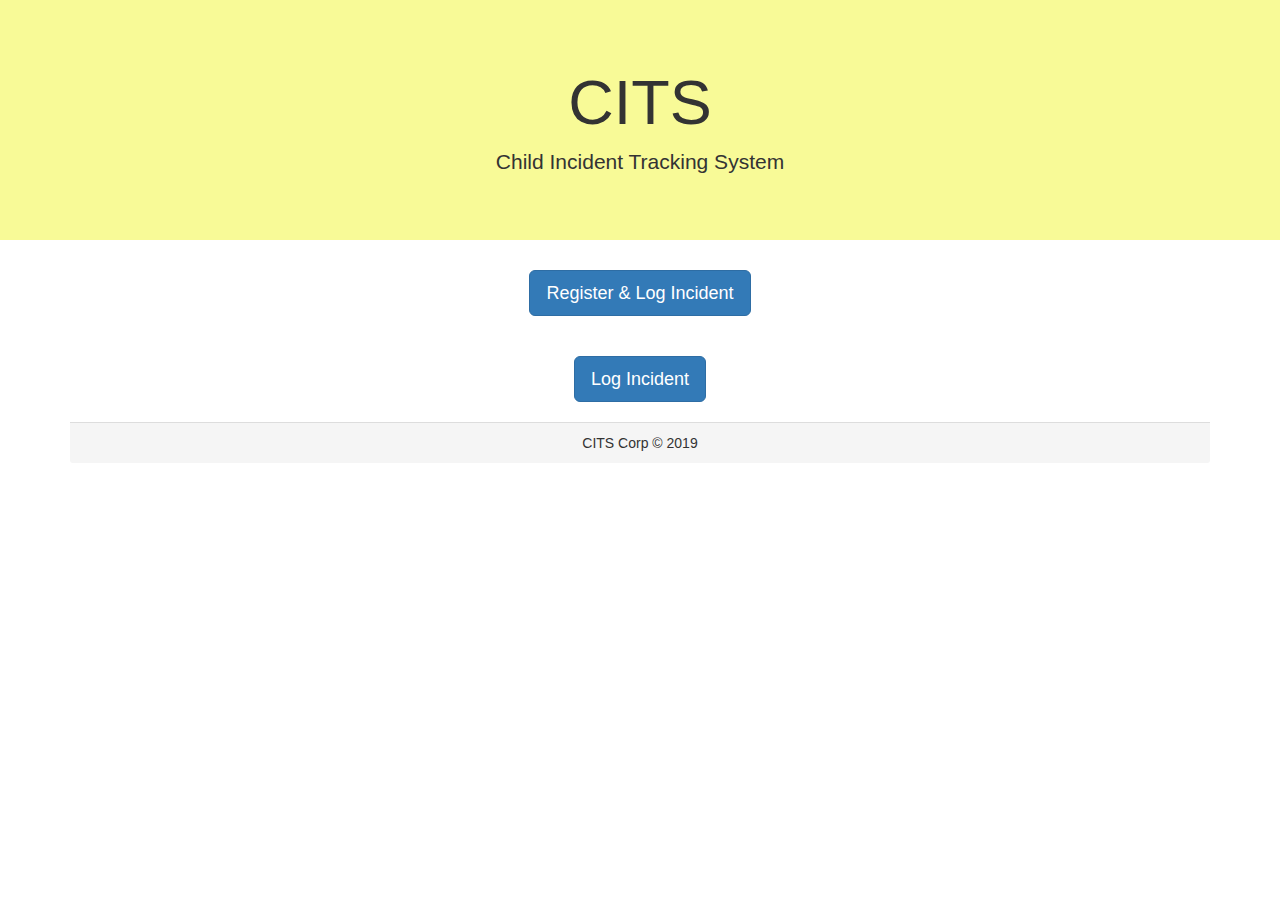
<file: index.html>
<!-- <script src="https://cdn.freecodecamp.org/testable-projects-fcc/v1/bundle.js"></script> -->

<!DOCTYPE html>
<html>
    <head>
        <!-- Bootstrap CSS -->
        <link rel="stylesheet" href="css/bootstrap.min.css">    
        <div id="main">
        <title>Child Incident Tracking System</title>
    </head>

    <!--JUMBOTRON-->
    <div class="jumbotron text-center">
        <div class="container">
            <h1>CITS</h1>
            <p>Child Incident Tracking System</p>
        </div>
    </div>
    
    <body>
        <div class="container">

                <div class ="containter text-center">
                    <a href="register.html" class="btn btn-lg btn-primary" role="button">Register & Log Incident</a>
                </div>
                <br>
                <br>
                <div class ="containter text-center">
                    <a href="logIncident.html" class="btn btn-lg btn-primary" role="button">Log Incident</a>
                </div>

        </div>

        <!-- jQuery (necessary for Bootstrap's JavaScript plugins) -->
        <script src="https://code.jquery.com/jquery-1.12.4.min.js" 
        integrity="sha384-nvAa0+6Qg9clwYCGGPpDQLVpLNn0fRaROjHqs13t4Ggj3Ez50XnGQqc/r8MhnRDZ" crossorigin="anonymous"></script>
        <script src="js/bootstrap.min.js"></script>

    </body>

    <br>

    <div class="container text-center">
    <div class="panel-footer panel-default" text="text-center">CITS Corp &copy; 2019</div>
    </div>  
</html>
</file>
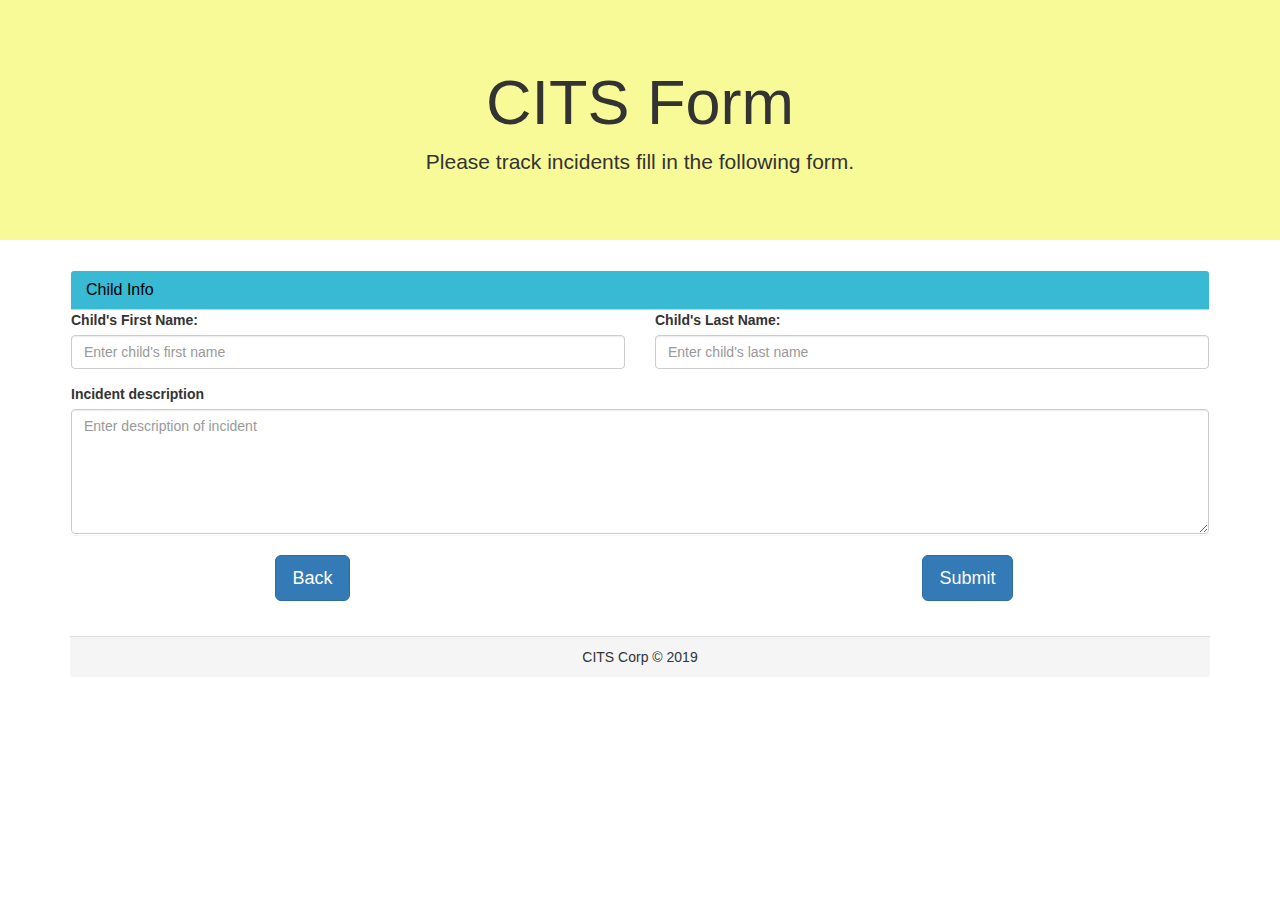
<file: logIncident.html>
<!-- <script src="https://cdn.freecodecamp.org/testable-projects-fcc/v1/bundle.js"></script> -->

<!DOCTYPE html>
<html>
    <head>
        <!-- Bootstrap CSS -->
        <link rel="stylesheet" href="css/bootstrap.min.css">    
        <div id="main">
        <title>Child Incident Tracking System</title>
    </head>

    <!--JUMBOTRON-->
    <div class="jumbotron text-center">
        <div class="container">
            <h1>CITS Form</h1>
            <p>Please track incidents fill in the following form.</p>
        </div>
    </div>
    
    <body>
        <form class="form-group" id="cits-incident" method="post" action="incident_submit.php">
            <div class="container">
                <div class="panel panel-info">
                    <div class="panel-heading">
                            <h3 class="panel-title">Child Info</h3>
                    </div>
                        <div class="row">
                        <div class="col-md-6">
                                <div class="form-group">
                                        <label>Child's First Name: </label>
                                        <input type="text" class="form-control" name="child_firstName" id="cFirstName" placeholder="Enter child's first name" class="namebox" required/>
                                </div>
                        </div>
                        <div class="col-md-6">
                                <div class="form-group">
                                        <label>Child's Last Name: </label>
                                        <input type="text" class="form-control" name="child_lastName" id="cLastName" placeholder="Enter child's last name" class="namebox" required/>
                                </div>
                        </div>
                                
                        </div>

                        <label>Incident description</label>
                        <textarea class="form-control" style="min-height:125px; min-width:100px;" name="incident_desc" id="incidentDesc" placeholder="Enter description of incident"></textarea>
                </div>

                               
                </div>

                <div class="row">

                        <div class="col-md-6">
                                <div class ="containter text-center">
                                                <a class="btn btn-primary btn-lg" href="index.html" role="button">Back</a>
                                </div>
                        </div>
                        <div class="col-md-6">
                                <div class ="containter text-center">
                                        <input type="submit" class="btn btn-lg btn-primary"  id="submit" value="Submit">
                                </div>
                        </div>

                </div>
    
        </form>

        <!-- jQuery (necessary for Bootstrap's JavaScript plugins) -->
        <script src="https://code.jquery.com/jquery-1.12.4.min.js" 
        integrity="sha384-nvAa0+6Qg9clwYCGGPpDQLVpLNn0fRaROjHqs13t4Ggj3Ez50XnGQqc/r8MhnRDZ" crossorigin="anonymous"></script>
        <script src="js/bootstrap.min.js"></script>

    </body>

    <br>

    <div class="container text-center">
    <div class="panel-footer panel-default" text="text-center">CITS Corp &copy; 2019</div>
    </div>  
</html>
</file>
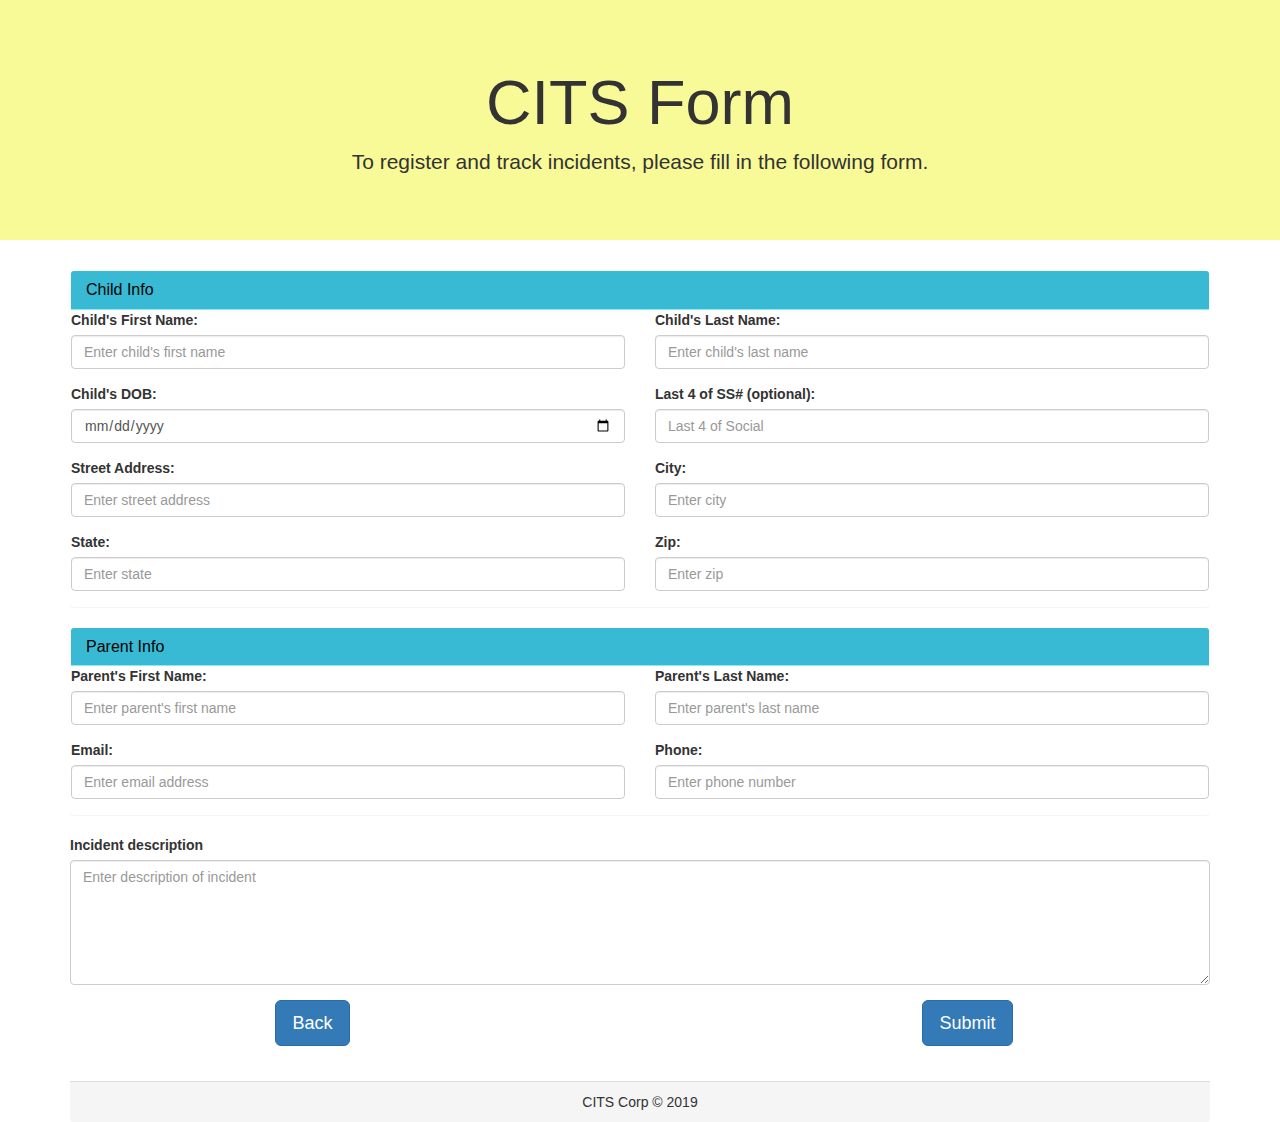
<file: register.html>
<!-- <script src="https://cdn.freecodecamp.org/testable-projects-fcc/v1/bundle.js"></script> -->

<!DOCTYPE html>
<html>
    <head>
        <!-- Bootstrap CSS -->
        <link rel="stylesheet" href="css/bootstrap.min.css">    
        <div id="main">
        <title>Child Incident Tracking System</title>
    </head>

    <!--JUMBOTRON-->
    <div class="jumbotron text-center">
        <div class="container">
            <h1>CITS Form</h1>
            <p>To register and track incidents, please fill in the following form.</p>
        </div>
    </div>
    
    <body>
        <form class="form-group" method="post" action="form_submit.php" id="cits-info">
            <div class="container">
                <div class="panel panel-info">
                    <div class="panel-heading">
                            <h3 class="panel-title">Child Info</h3>
                    </div>
                        <div class="row">
                                <div class="col-md-6">
                                        <div class="form-group">
                                                <label>Child's First Name: </label>
                                                <input type="text" class="form-control" name="child_firstName" id="cFirstName" placeholder="Enter child's first name" class="namebox" required/>
                                        </div>
                                </div>
                                <div class="col-md-6">
                                        <div class="form-group">
                                                <label>Child's Last Name: </label>
                                                <input type="text" class="form-control" name="child_lastName" id="cLastName" placeholder="Enter child's last name" class="namebox" required/>
                                        </div>
                                </div>
                                <div class="col-md-6">
                                        <div class="form-group">
                                                <label>Child's DOB: </label>
                                                <input type="date"  class="form-control" name="child_DOB" min="18" max="100" id="child_DOB" placeholder="Enter DOB" required/>
                                        </div>
                                </div>
                                <div class="col-md-6">
                                        <div class="form-group">
                                                <label>Last 4 of SS# (optional): </label>
                                                <input type="number" class="form-control" name="child_SS" min="0000" max="9999" id="child_SS" placeholder="Last 4 of Social" />
                                        </div>
                                </div>
                                <div class="col-md-6">
                                        <div class="form-group">
                                                <label>Street Address: </label>
                                                <input type="text" class="form-control" name="streetAddress" id="streetAddress" placeholder="Enter street address" required/>
                                        </div>
                                </div>
                                <div class="col-md-6">
                                        <div class="form-group">
                                                <label>City: </label>
                                                <input type="text" class="form-control" name="city" id="city" placeholder="Enter city" required/>
                                        </div>
                                </div>
                                <div class="col-md-6">
                                        <div class="form-group">
                                                <label>State: </label>
                                                <input type="text" class="form-control" name="state" id="state" placeholder="Enter state" required/>
                                        </div>
                                </div>
                                <div class="col-md-6">
                                        <div class="form-group">
                                                <label>Zip: </label>
                                                <input type="text" class="form-control" name="zip" id="zip" placeholder="Enter zip" required/>
                                        </div>
                                </div>
                        </div>
                </div>
                <div class="panel panel-info">
                        <div class="panel-heading">
                                <h3 class="panel-title">Parent Info</h3>
                        </div>
                        <div class="row">
                                <div class="col-md-6">
                                        <div class="form-group">
                                                <label>Parent's First Name: </label>
                                                <input type="text"  class="form-control" name="p_firstName" id="pFirstName" placeholder="Enter parent's first name" class="namebox" required/>
                                        </div>
                                </div>
                                <div class="col-md-6">
                                        <div class="form-group">
                                                <label>Parent's Last Name: </label>
                                                <input type="text" class="form-control" name="p_lastName" id="pLastName" placeholder="Enter parent's last name" class="namebox" required/>
                                        </div>
                                </div>
                                <div class="col-md-6">
                                        <div class="form-group">
                                                <label>Email: </label>
                                                <input type="email" class="form-control" name="email" id="email" placeholder="Enter email address" class="emailbox" required/>
                                        </div>
                                </div>
                                <div class="col-md-6">
                                        <div class="form-group">
                                                <label>Phone: </label>
                                                <input type="text" class="form-control" name="phone" id="phone" placeholder="Enter phone number" class="namebox" required/></p>
                                        </div>
                                </div>
                        </div>
       
                </div>  
                        <div class="form-group">
                                <label>Incident description</label>
                                <textarea class="form-control" style="min-height:125px; min-width:100px;" name="incident_desc" id="incident_desc" placeholder="Enter description of incident"></textarea>
                        </div>
            </div>

        <div class="row">
                <div class="col-md-6">
                                <div class ="containter text-center">
                                                <a class="btn btn-primary btn-lg" href="index.html" role="button">Back</a>
                                </div>
                </div>
                <div class="col-md-6">
                        <div class ="containter text-center">
                                <input type="submit" class="btn btn-lg btn-primary"  id="submit" value="Submit">
                        </div>
                </div>

        </div>
    
        </form>

        <!-- jQuery (necessary for Bootstrap's JavaScript plugins) -->
        <script src="https://code.jquery.com/jquery-1.12.4.min.js" 
        integrity="sha384-nvAa0+6Qg9clwYCGGPpDQLVpLNn0fRaROjHqs13t4Ggj3Ez50XnGQqc/r8MhnRDZ" crossorigin="anonymous"></script>
        <script src="js/bootstrap.min.js"></script>

    </body>

    <br>

    <div class="container text-center">
    <div class="panel-footer panel-default" text="text-center">CITS Corp &copy; 2019</div>
    </div>  
</html>
</file>
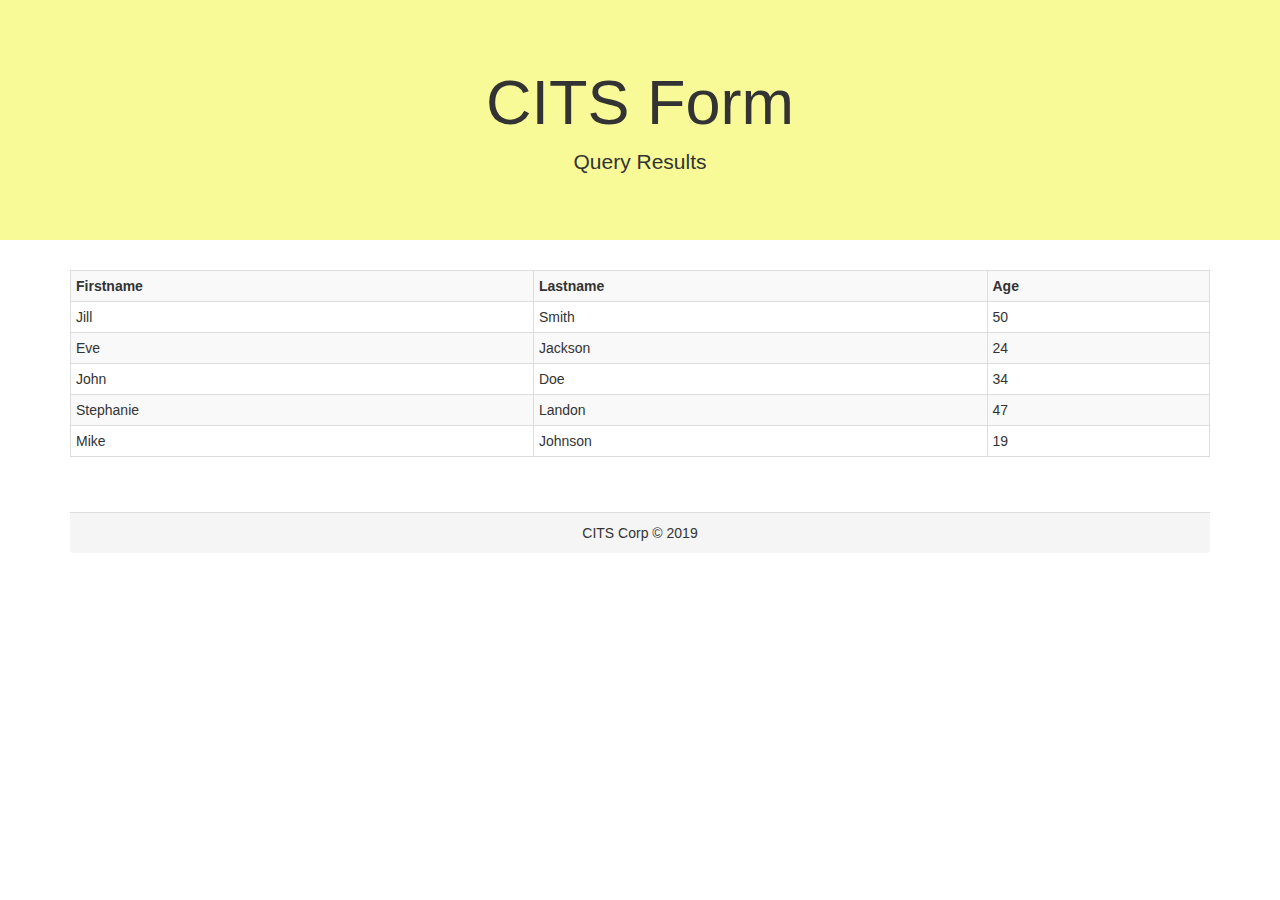
<file: results.html>
<!-- <script src="https://cdn.freecodecamp.org/testable-projects-fcc/v1/bundle.js"></script> -->

<!DOCTYPE html>
<html>
    <head>
        <!-- Bootstrap CSS -->
        <link rel="stylesheet" href="css/bootstrap.min.css">    
        <div id="main">
        <title>Child Incident Tracking System</title>
    </head>

    <!--JUMBOTRON-->
    <div class="jumbotron text-center">
        <div class="container">
            <h1>CITS Form</h1>
            <p>Query Results</p>
        </div>
    </div>
    
    <body>
        <form class="form-group" id="cits-results">
                <div class="container">
                        <table class="table table-striped table-bordered table-hover table-condensed">
                            <tr>
                              <th>Firstname</th>
                              <th>Lastname</th>
                              <th>Age</th>
                            </tr>
                            <tr class="">
                              <td>Jill</td>
                              <td>Smith</td>
                              <td>50</td>
                            </tr>
                            <tr>
                              <td>Eve</td>
                              <td>Jackson</td>
                              <td>24</td>
                            </tr>
                            <tr class="">
                              <td>John</td>
                              <td>Doe</td>
                              <td>34</td>
                            </tr>
                            <tr>
                              <td>Stephanie</td>
                              <td>Landon</td>
                              <td>47</td>
                            </tr>
                            <tr>
                              <td>Mike</td>
                              <td>Johnson</td>
                              <td>19</td>
                            </tr>
                          </table>
                    </div>
    
        </form>

        <!-- jQuery (necessary for Bootstrap's JavaScript plugins) -->
        <script src="https://code.jquery.com/jquery-1.12.4.min.js" 
        integrity="sha384-nvAa0+6Qg9clwYCGGPpDQLVpLNn0fRaROjHqs13t4Ggj3Ez50XnGQqc/r8MhnRDZ" crossorigin="anonymous"></script>
        <script src="js/bootstrap.min.js"></script>

    </body>

    <br>

    <div class="container text-center">
    <div class="panel-footer panel-default" text="text-center">CITS Corp &copy; 2019</div>
    </div>  
</html>
</file>
